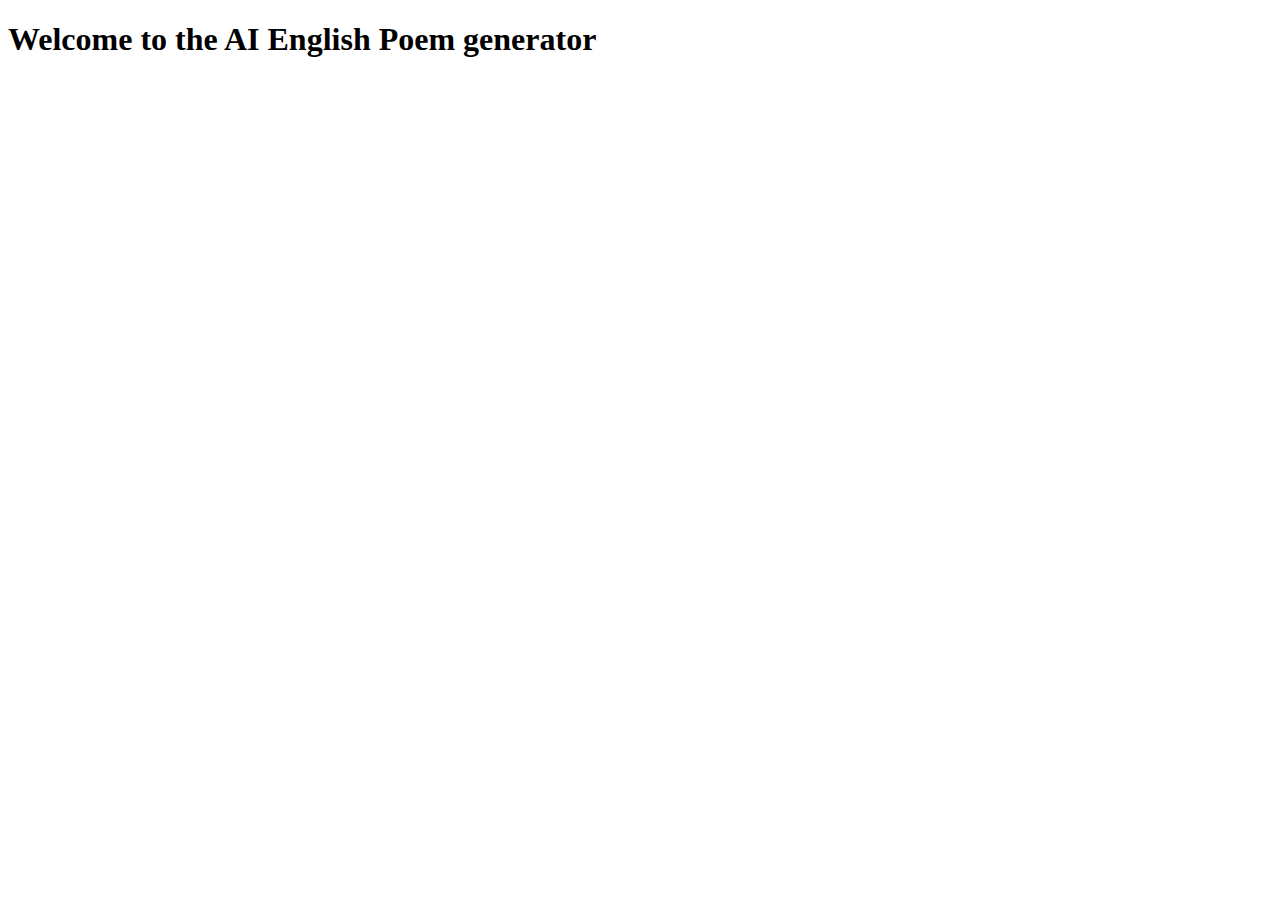
<file: English poems generator.html>
<!-- @format -->

<!DOCTYPE html>
<html lang="en">
  <head>
    <meta charset="UTF-8" />
    <meta name="viewport" content="width=device-width, initial-scale=1.0" />
    <title>Week 2 Poem generator</title>
  </head>
  <body>
    <h1>Welcome to the AI English Poem generator</h1>
  </body>
</html>
</file>
